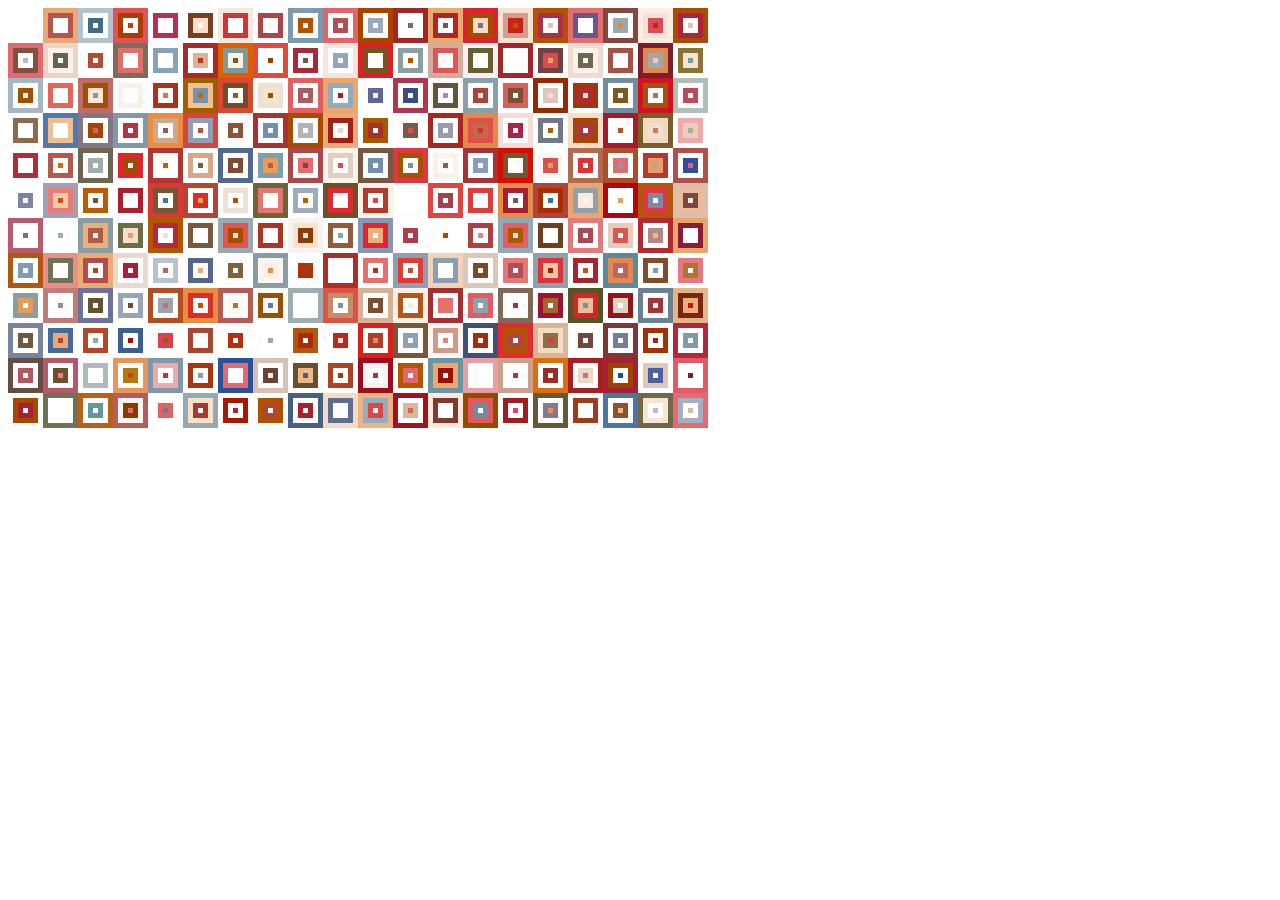
<file: index.html>
<!DOCTYPE html>
  <html>
  <head>
    <meta charset="utf-8">
    <meta http-equiv="X-UA-Compatible" content="IE=edge">
    <title>Mantle</title>
    <meta name="viewport" content="width=device-width, initial-scale=1">

    <link href="css/master.css" rel="stylesheet">

  </head>
  <body>

    <div id="chart"></div>

    <script src="js/color.js"></script>
    <script src="js/d3.v4.min.js"></script>
    <script src="js/jquery.min.js"></script>
    <script src="js/view.js"></script>
  </body>
</html>
</file>
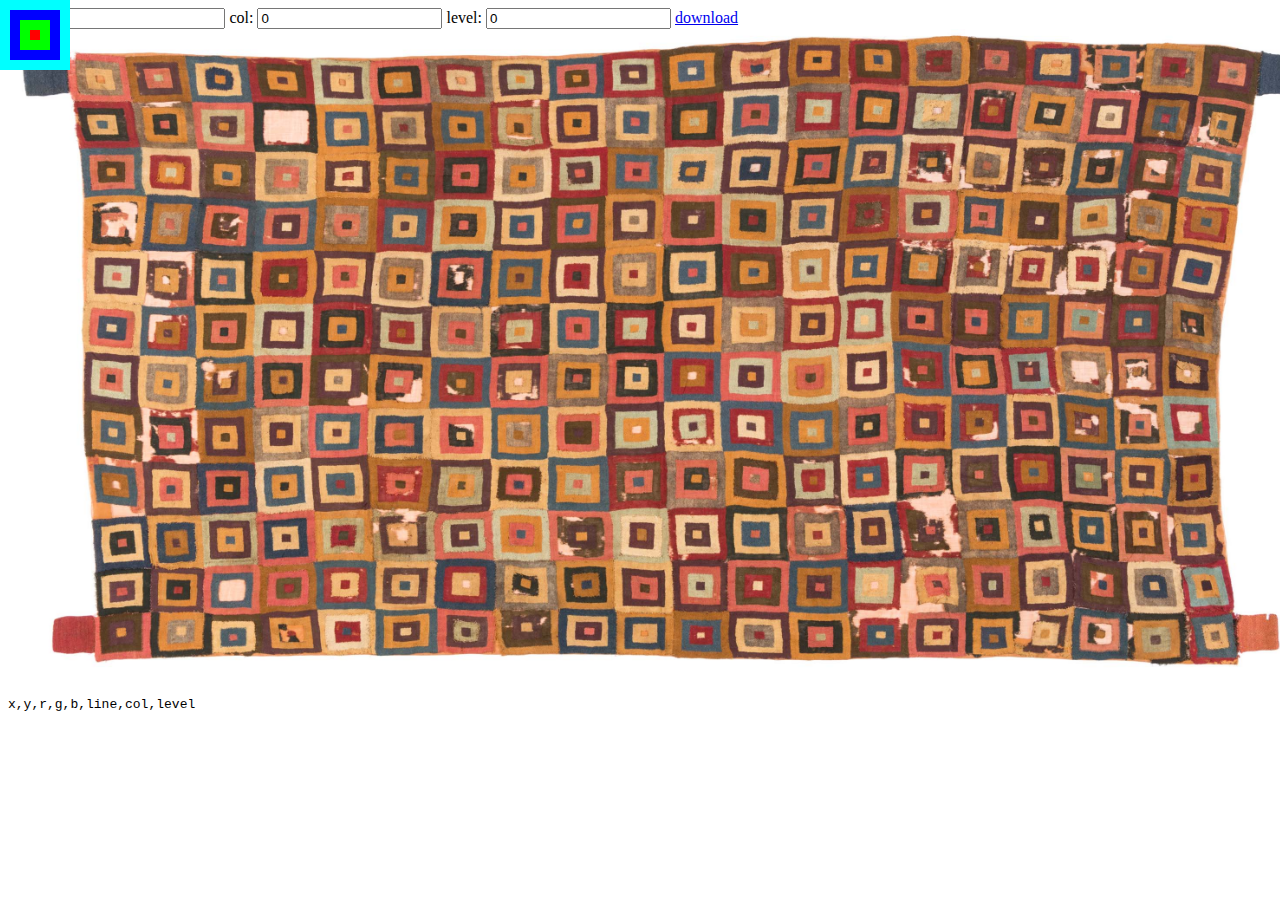
<file: selection.html>
<!DOCTYPE html>
  <html>
  <head>
    <meta charset="utf-8">
    <meta http-equiv="X-UA-Compatible" content="IE=edge">
    <title>Mantle</title>
    <meta name="viewport" content="width=device-width, initial-scale=1">

    <link href="css/master.css" rel="stylesheet">

  </head>
  <body>

    <div class="square level0">
      <div class="level1"></div>
      <div class="level2"></div>
      <div class="level3"></div>
    </div>

    line: <input id="line" type="number" step="1" value="0">
    col: <input id="col" type="number" step="1" value="0">
    level: <input id="level" type="number" step="1" value="0">

    <a href="#" id="download">download</a>

    <img src="./img/mantle.jpg" width="1300px">
    <pre id="output">x,y,r,g,b,line,col,level</pre>

    <script src="./js/jquery.min.js"></script>
    <script src="./js/main.js"></script>
  </body>
</html>
</file>
<file: css/master.css>
.square {
  width: 70px;
  height: 70px;
  background-color: #0FF;
  position:absolute;
  left:0px;
  top:0px;
  z-index:1;
}

.level1 {
  width: 50px;
  height: 50px;
  background-color: #00F;
  position:absolute;
  left:10px;
  top:10px;
  z-index:1;
}

.level2 {
  width: 30px;
  height: 30px;
  background-color: #0F0;
  position:absolute;
  left:20px;
  top:20px;
  z-index:3;
}

.level3 {
  width: 10px;
  height: 10px;
  background-color: #F00;
  position:absolute;
  left:30px;
  top:30px;
  z-index:3;
}
</file>
